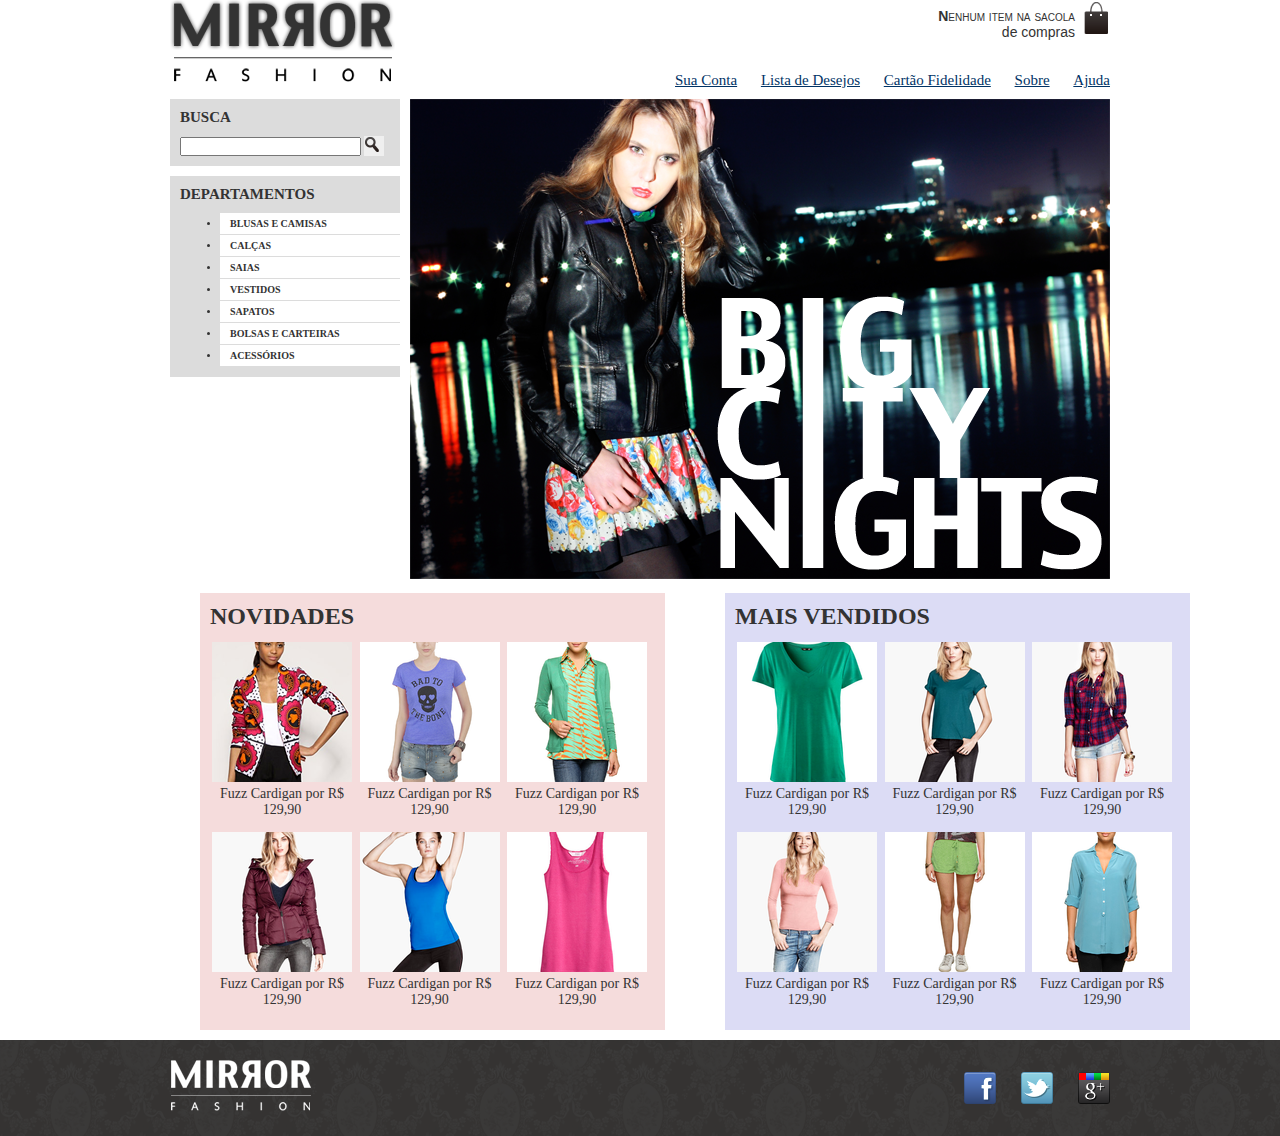
<file: Index.html>
<!doctype html>
<html lang="pt-br">

<header class="container">

    <link rel="stylesheet" type="text/css" href="css/estilos.css">
<meta charset="utf-8">

<title>Mirror - Fashion</title>


<div class="logotipo">
<img src="img/logo.png" alt="logo do site">
</div>

<p	class="sacola">
    Nenhum	item	na	sacola	de	compras
</p>
<nav class="menu-opcoes">
    <ul>
            <li><a	href="#">Sua Conta</a></li>
            <li><a	href="#">Lista	de	Desejos</a></li>
            <li><a	href="#">Cartão	Fidelidade</a></li>
            <li><a	href="sobre.html">Sobre</a></li>
            <li><a	href="#">Ajuda</a></li>
    </ul>
</nav>

</header>
<body>

<div	class="container	destaque">
    <section	class="busca">
            <h2>Busca</h2>
            <form>
                    <input	type="search">
                    <button>Buscar</button>
            </form>
    </section>
    <!--	fim	.busca	-->
    <section	class="menu-departamentos">
            <h2>Departamentos</h2>
            <nav>
                    <ul>
                            <li><a	href="#">Blusas	e Camisas</a>
                            	<ul>
                                    <li><a	href="#">Manga	curta</a></li>
                                    <li><a	href="#">Manga	comprida</a></li>
                                    <li><a	href="#">Camisa	social</a></li>
                                    <li><a	href="#">Camisa	casual</a></li>
                            </ul>
                        </li>
                            <li><a	href="#">Calças</a></li>
                            <li><a	href="#">Saias</a></li>
                            <li><a	href="#">Vestidos</a></li>
                            <li><a	href="#">Sapatos</a></li>
                            <li><a	href="#">Bolsas	e	Carteiras</a></li>
                            <li><a	href="#">Acessórios</a></li>
                    </ul>
            </nav>
    </section>
    <section	class="banner-destaque">
            <figure>
                    <img	src="img/destaque-home.png" alt="Promoção:	Big	City	Night">
            </figure>
    </section>
</div>
    

<div	class="container paineis">
</div>


<section	class="painel novidades">
    <h2>Novidades</h2>
    <ol>
    <li>
        <a	href="produto.html">
            <figure>
             <img src="img/produtos/miniatura1.png" alt="miniatura1">
             <figcaption>Fuzz	Cardigan	por	R$	129,90</figcaption>
            </figure>
        </a>
    </li>

    <li>
        <a	href="produto.html">
            <figure>
             <img src="img/produtos/miniatura2.png" alt="miniatura1">
             <figcaption>Fuzz	Cardigan	por	R$	129,90</figcaption>
            </figure>
        </a>
    </li>

    <li>
        <a	href="produto.html">
            <figure>
             <img src="img/produtos/miniatura3.png" alt="miniatura1">
             <figcaption>Fuzz	Cardigan	por	R$	129,90</figcaption>
            </figure>
        </a>
    </li>

    <li>
        <a	href="produto.html">
            <figure>
             <img src="img/produtos/miniatura4.png" alt="miniatura1">
             <figcaption>Fuzz	Cardigan	por	R$	129,90</figcaption>
            </figure>
        </a>
    </li>

    <li>
        <a	href="produto.html">
            <figure>
             <img src="img/produtos/miniatura5.png" alt="miniatura1">
             <figcaption>Fuzz	Cardigan	por	R$	129,90</figcaption>
            </figure>
        </a>
    </li>
             
    <li>
        <a	href="produto.html">
            <figure>
             <img src="img/produtos/miniatura6.png" alt="miniatura1">
             <figcaption>Fuzz	Cardigan	por	R$	129,90</figcaption>
            </figure>
        </a>
    </li>

    </ol>
    </section>

    <section	class="painel	mais-vendidos">
        <h2>Mais	Vendidos</h2>
        <ol>
            <li>
                <a	href="produto.html">
                    <figure>
                     <img src="img/produtos/miniatura7.png" alt="miniatura1">
                     <figcaption>Fuzz	Cardigan	por	R$	129,90</figcaption>
                    </figure>
                </a>
            </li>

            <li>
                <a	href="produto.html">
                    <figure>
                     <img src="img/produtos/miniatura8.png" alt="miniatura1">
                     <figcaption>Fuzz	Cardigan	por	R$	129,90</figcaption>
                    </figure>
                </a>
            </li>

            <li>
                <a	href="produto.html">
                    <figure>
                     <img src="img/produtos/miniatura9.png" alt="miniatura1">
                     <figcaption>Fuzz	Cardigan	por	R$	129,90</figcaption>
                    </figure>
                </a>
            </li>

            <li>
                <a	href="produto.html">
                    <figure>
                     <img src="img/produtos/miniatura10.png" alt="miniatura1">
                     <figcaption>Fuzz	Cardigan	por	R$	129,90</figcaption>
                    </figure>
                </a>
            </li>

            <li>
                <a	href="produto.html">
                    <figure>
                     <img src="img/produtos/miniatura11.png" alt="miniatura1">
                     <figcaption>Fuzz	Cardigan	por	R$	129,90</figcaption>
                    </figure>
                </a>
            </li>

            <li>
                <a	href="produto.html">
                    <figure>
                     <img src="img/produtos/miniatura12.png" alt="miniatura1">
                     <figcaption>Fuzz	Cardigan	por	R$	129,90</figcaption>
                    </figure>
                </a>
            </li>
        </ol>
        </section>


        <footer>
			<div	class="container">
					<img	src="img/logo-rodape.png" alt="Logo	da	Mirror	Fashion">
					<ul	class="social">
							<li><a	href="http://facebook.com/mirrorfashion">Facebook</a></li>
							<li><a	href="http://twitter.com/mirrorfashion">Twitter</a></li>
							<li><a	href="http://plus.google.com/mirrorfashion">Google+</a></li>
					</ul>
			</div>
</footer>




</body>
</file>
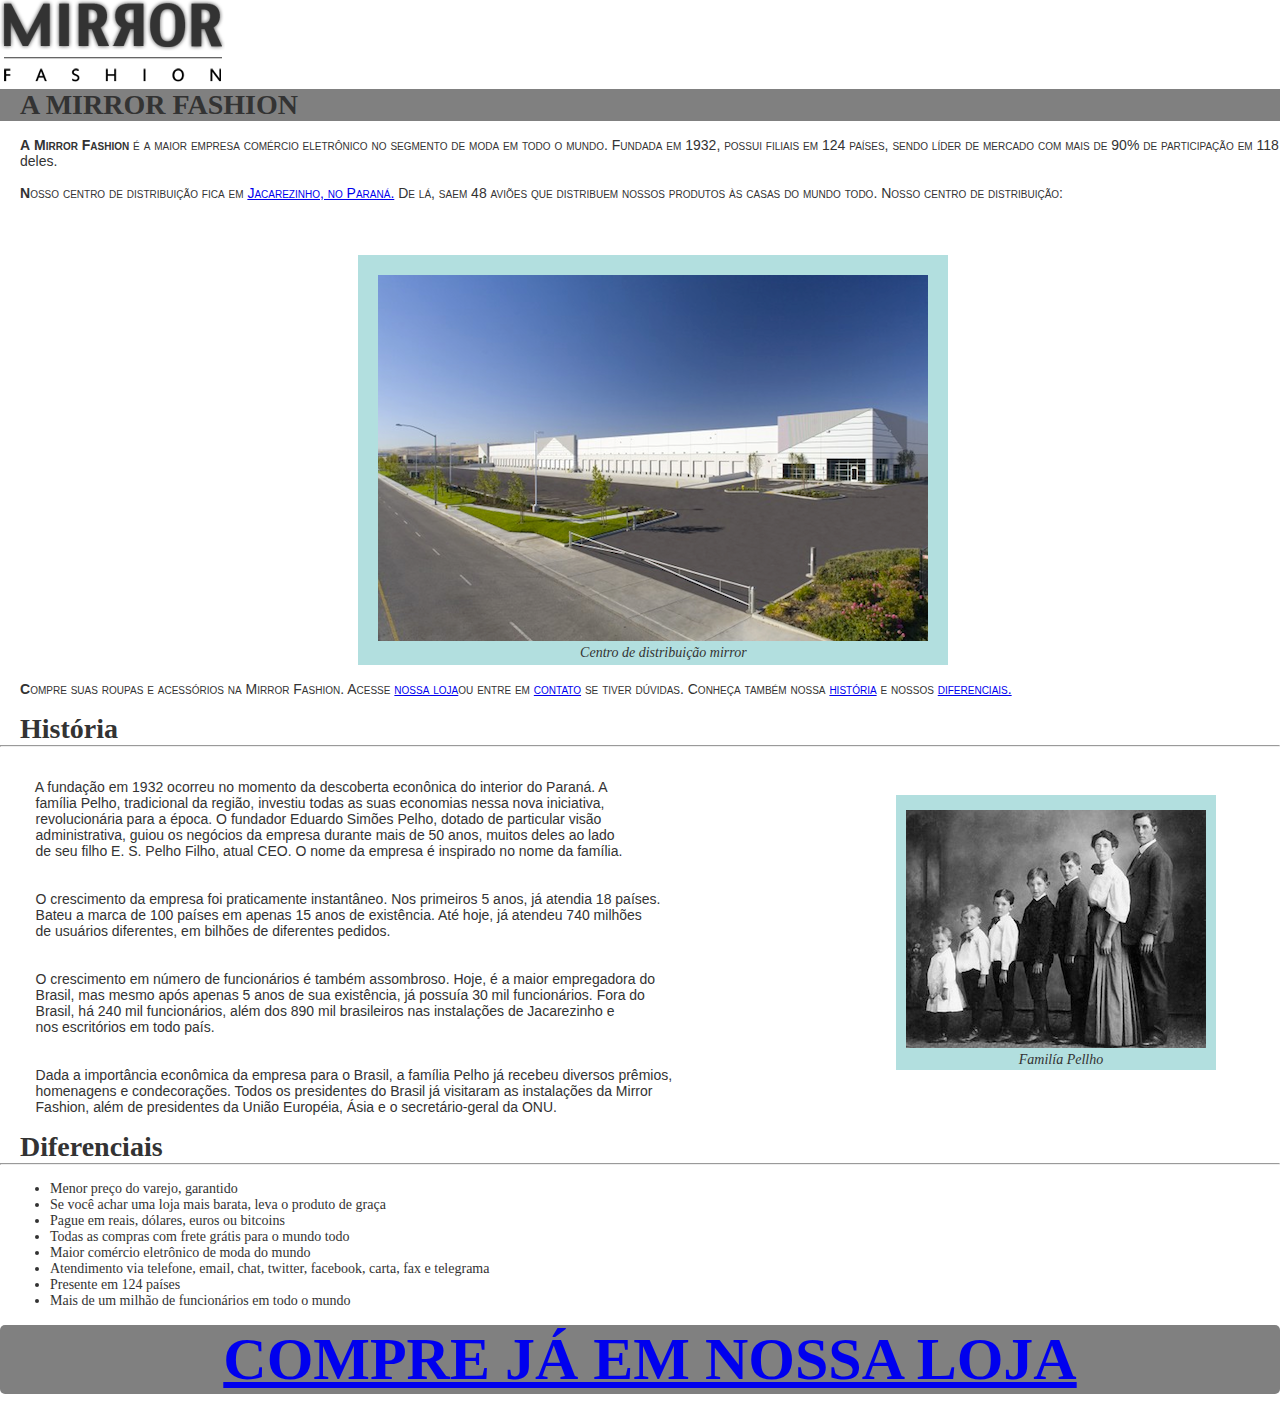
<file: Sobre.html>
<!doctype html>
<html lang="pt-br">

<head>

<link rel="stylesheet" type="text/css" href="css/estilos.css">

<title>Mirror - Fashion </title>


</head>
<body>

<img src="img/logo.png">

<br>

<div id="Inicial">
<h1>A MIRROR FASHION</h1>
</div>
<br>

<p>A <strong>Mirror Fashion</strong> é a maior empresa comércio eletrônico no segmento de moda em todo o mundo. 
    Fundada em 1932, possui filiais em 124 países, sendo líder de mercado com mais de 90% de 
    participação em 118 deles.</p>
    
    <br>

    <p>
    Nosso centro de distribuição fica em <a href="#">Jacarezinho, no Paraná.</a> De lá, saem 48 aviões que 
    distribuem nossos produtos às casas do mundo todo. Nosso centro de distribuição:</p>

    <br>

    <div id="imgcentral">
    <img src="img/centro-distribuicao.png">
    <p><h4>Centro de distribuição mirror</h4></p>
    </div>



<br>

<p>Compre suas roupas e acessórios na Mirror Fashion. Acesse <a href="#">nossa loja</a>ou entre em <a href="#">contato</a> 
se tiver dúvidas. Conheça também nossa <a href="#">história</a> e nossos <a href="#">diferenciais.</a></p>

<br>

<h1>História</h1>
<hr>

<br>

<pre><p>
    A fundação em 1932 ocorreu no momento da descoberta econônica do interior do Paraná. A 
    família Pelho, tradicional da região, investiu todas as suas economias nessa nova iniciativa, 
    revolucionária para a época. O fundador Eduardo Simões Pelho, dotado de particular visão 
    administrativa, guiou os negócios da empresa durante mais de 50 anos, muitos deles ao lado 
    de seu filho E. S. Pelho Filho, atual CEO. O nome da empresa é inspirado no nome da família.</p></pre>

    <br>

    <pre><p>
    O crescimento da empresa foi praticamente instantâneo. Nos primeiros 5 anos, já atendia 18 países. 
    Bateu a marca de 100 países em apenas 15 anos de existência. Até hoje, já atendeu 740 milhões 
    de usuários diferentes, em bilhões de diferentes pedidos.</p></pre>

        <br>

        <pre><p>
    O crescimento em número de funcionários é também assombroso. Hoje, é a maior empregadora do 
    Brasil, mas mesmo após apenas 5 anos de sua existência, já possuía 30 mil funcionários. Fora do 
    Brasil, há 240 mil funcionários, além dos 890 mil brasileiros nas instalações de Jacarezinho e 
    nos escritórios em todo país.</p></pre>

            <br>
<pre><p>
    Dada a importância econômica da empresa para o Brasil, a família Pelho já recebeu diversos prêmios, 
    homenagens e condecorações. Todos os presidentes do Brasil já visitaram as instalações da Mirror 
    Fashion, além de presidentes da União Européia, Ásia e o secretário-geral da ONU.</p></pre>


<div id="historia">
    <img src="img/familia-pelho.jpg">
    <h4>Familía Pellho</h4>
</div>

<br>

<h1>Diferenciais</h1>
<hr>

<br>

<ul>
     <li>Menor preço do varejo, garantido</li>
     <li>Se você achar uma loja mais barata, leva o produto de graça</li>
     <li>Pague em reais, dólares, euros ou bitcoins</li>
     <li>Todas as compras com frete grátis para o mundo todo</li>
     <li>Maior comércio eletrônico de moda do mundo</li>
     <li>Atendimento via telefone, email, chat, twitter, facebook, carta, fax e telegrama</li>
     <li>Presente em 124 países</li>
     <li>Mais de um milhão de funcionários em todo o mundo</li>
</ul>

<br>

<div id="final">
    <h1><a href="#">COMPRE JÁ EM NOSSA LOJA</a></h1>
</div>

<br>

</body>
</html>
</file>
<file: css/estilos.css>
*{

margin: 0;
padding: 0;

}

#Inicial{

background-color: grey;

}


p{

font-family: Verdana, Geneva, Tahoma, sans-serif;
margin-left: 20px;
text-align: left;

}


#imgcentral{

margin-top: 3%;
margin-left: 28%;
background-color:#B2DFDF;
width: 570px;
height: 390px;
padding-top: 20px;
padding-left:20px;

}

h4{

font-weight: normal;
text-align: center;
font-style: italic;
}


h1{

    margin-left: 20px;
}


pre{

font-family: Verdana, Geneva, Tahoma, sans-serif;

}

#historia{

position: absolute;
margin-left: 70%;
margin-top: -25%;
background-color: #B2DFDF;
width: 310px;
height: 260px;
padding-top: 15px;
padding-left: 10px;

}


ul{

margin-left: 50px;

}


#final{

text-align: center;
font-size: 30px;
background-color: grey;
border-radius: 5px;
<<<<<<< HEAD
<<<<<<< HEAD
}


.sacola	{
    background-image:	url(../img/sacola.png);
    background-repeat:	no-repeat;
    background-position:	top	right;
                font-size: 14px;
                padding-right: 35px;
                text-align:	right;
                width: 140px;
        }
    .menu-opcoes ul	{
                font-size: 15px;
        }
    .menu-opcoes a	{
                    color: #003366;
        }

        body	{
			color: #333333;
            font-family: "verdana";
            font-size: 14px;
    }
    

    .menu-opcoes ul li	{
        display:	inline;
        margin-left: 20px;
}
.sacola	{
                padding-top: 8px;
}

.container	{
    margin: 0	auto;
    width: 940px;
}

header	{
    position:	relative;
}
.menu-opcoes	{
    position:	absolute;
    bottom: 0;
    right: 0;
}

.sacola	{
    position:	absolute;
    top: 0;
    right: 0;
}

.busca,
.menu-departamentos	{
				float:	left;
}

.busca,
.menu-departamentos	{
			background-color: #DCDCDC;
			font-weight:	bold;
			text-transform:	uppercase;
			margin-right: 10px;
			width: 230px;
	}
.busca h2,
.busca form,
.menu-departamentos h2	{
			margin: 10px;
	}
.menu-departamentos li	{
			background-color:	white;
			margin-bottom: 1px;
			padding: 5px 10px;
	}
.menu-departamentos a	{
			color: #333333;
			text-decoration:	none;
	}

    busca input[type=search]	{
        width: 170px;
}

.busca,
.menu-departamentos	{
    font-size: 10px;
					float:	left;
	}
.menu-departamentos	{
    font-size: 10px;
					clear:	left;
	}

    .destaque	{
        margin-top: 10px;
}
.menu-departamentos	{
        margin-top: 10px;
        padding-bottom: 10px;
}

.painel	{
    margin: 10px 0;
    padding: 10px;
    width: 445px;
}
.novidades    {
    margin-left: 200px;
    float:    left;
}
.mais-vendidos    {
    margin-right: 90px;
    float:    right;
}


.painel li	{
    display:	inline-block;
    vertical-align:	top;
    width: 140px;
    margin: 2px;
    padding-bottom: 10px;
}

.painel h2	{
    font-size: 24px;
    font-weight:	bold;
    text-transform:	uppercase;
    margin-bottom: 10px;
}
.painel a	{
    color: #333;
    font-size: 14px;
    text-align:	center;
    text-decoration:	none;
}
.novidades	{
    background-color: #F5DCDC;
}
.mais-vendidos	{
    background-color: #DCDCF5;
}

footer	{
    background-image:	url(../img/fundo-rodape.png);
}
.social a	{
    height: 32px;
    width: 32px;
    display:	block;
    text-indent:	-9999px;		
}
.social a[href*="facebook.com"]	{
    background-image:	url(../img/facebook.png);
}
.social a[href*="twitter.com"]	{
    background-image:	url(../img/twitter.png);
}
.social a[href*="plus.google.com"]	{
    background-image:	url(../img/googleplus.png);
}

footer	{
    clear:	both;
}

footer	{
    padding: 20px 0;
}
footer .container	{
position:	relative;
}
.social	{
position:	absolute;
top: 12px;
right: 0;
}

.social li	{
    float:	left;
    margin-left: 25px;
}

.busca button	{
    background-image:	url(../img/busca.png);
    background-repeat:	no-repeat;
    border:	none;
    width: 20px;
    height: 20px;
    text-indent:	-9999px;
    }
    
	p::first-letter	{
        font-weight:	bold;
}

h1	+	p	{
    text-indent: 0;
}

p::first-line	{
    font-variant:	small-caps;
}

.menu-opcoes a:hover	{
    color: #007DC6;
}
.menu-opcoes a:active	{
    color: #867DC6;
}

.menu-departamentos li ul	{
    display:	none;
}
.menu-departamentos li:hover ul	{
    display:	block;
}
.menu-departamentos ul ul li	{
    background-color: #DCDCDC;
}
.menu-departamentos li li a:before	{
    content: '-	';
}
=======
}
>>>>>>> 90b7a8208a21c179a450d7f6c887b9bea750c695
=======
}
>>>>>>> 90b7a8208a21c179a450d7f6c887b9bea750c695
</file>
